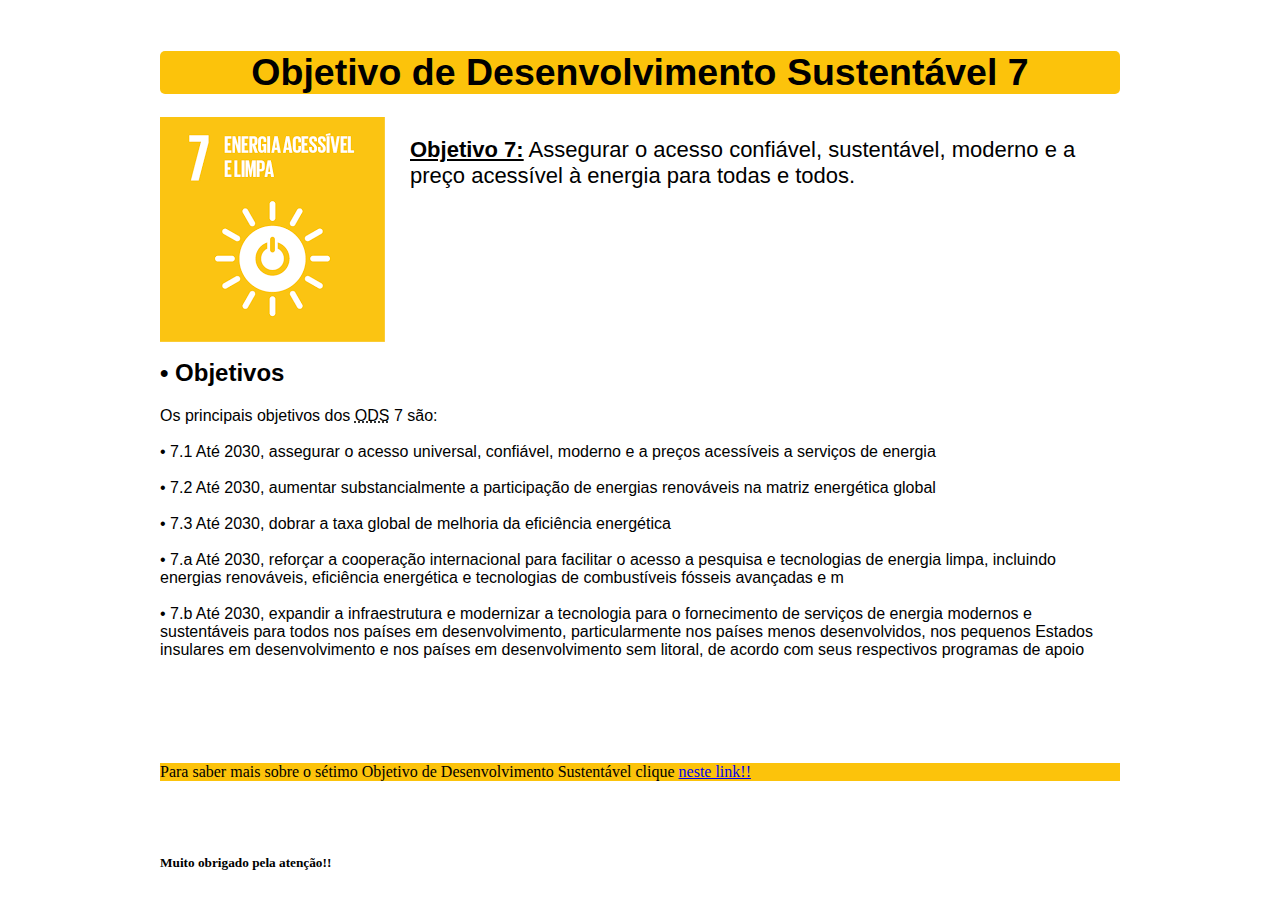
<file: index.html>
<!DOCTYPE html>
<html lang="pt-br">
    <head>
      <meta charset="UTF-8">
      <meta name="description" content="ODS 7">
      <meta name="keywords" content="ODS, ONU">
      <meta name="viewport" content="width=device-width, initial-scale=1">
      <title>Objetivo de Desenvolvimento Sustentável 7</title>
      <link rel="stylesheet" href="estilo.css" media="all">
    </head>
    <!--header-->
    <body>
      <section class="corpo">
          <br>        
        <article>
          <header>    
            <h1 id="x1">Objetivo de Desenvolvimento Sustentável 7</h1>
          </header>
          <br>
            <section class="conteudo">
              <div class="imagem">
                <img src="imagemods7.png" title="ODS 7" alt="Logotipo do sétimo Objetivo de Desenvolvimento Sustentável">
              </div> 
              <div class="texto"></div>
                  <strong><u>Objetivo 7:</u></strong>
                  Assegurar o acesso confiável,
                  sustentável, moderno e a
                  preço acessível à energia para
                  todas e todos.
              </div> 
            </section>
        </article> 
        <br>
        <br>
        <br>
        <br>
        <!--conteúdo-->
      <section class="segundo">
        <h2> &bull; Objetivos</h2>
        <p>Os principais objetivos dos <abbr title="Objetivos de Desenvolvimento Sustentável">ODS</abbr> 7 são:<br><br>
            &bull; 7.1 Até 2030, assegurar o acesso universal, confiável, moderno e a preços acessíveis a serviços de energia<br><br>
            &bull; 7.2 Até 2030, aumentar substancialmente a participação de energias renováveis na matriz energética global<br><br>
            &bull; 7.3 Até 2030, dobrar a taxa global de melhoria da eficiência energética<br><br>
            &bull; 7.a Até 2030, reforçar a cooperação internacional para facilitar o acesso a pesquisa e tecnologias de energia limpa,
            incluindo energias renováveis, eficiência energética e tecnologias de combustíveis fósseis avançadas e m<br><br>
            &bull; 7.b Até 2030, expandir a infraestrutura e modernizar a tecnologia para o fornecimento de serviços de energia modernos
            e sustentáveis para todos nos países em desenvolvimento, particularmente nos países menos desenvolvidos, nos pequenos
            Estados insulares em desenvolvimento e nos países em desenvolvimento sem litoral, de acordo com seus respectivos 
            programas de apoio</p>
      </section>
        <!--fim-->
        <br>
        <br>
        <br>
        <br>
      <footer>
        <section class="fim">
          <p>Para saber mais sobre o sétimo Objetivo de Desenvolvimento Sustentável clique <a href="https://nacoesunidas.org/tema/ods7/">neste link!!</a></p>
        </section>
        <br>
        <br>
        <h5>Muito obrigado pela atenção!!</h5>
      </footer>
    </body>
</html>
</file>
<file: estilo.css>
.corpo{
    width: 960px;
    margin: auto;
}
#x1{
    background-color: #fcc30b;
    text-align: center;
    font-family: Verdana, Geneva, Tahoma, sans-serif;
    border-radius: 5px;
    font-size: 37.5px;
    border-width: 20px;
}
.conteudo{
    display: table;
    font-family: Verdana, Geneva, Tahoma, sans-serif;
    font-size: 22px;
}
.imagem{
    display: table-cell;
    float: left;
    margin-top: -20px;
    margin-left: 0px;
    width: 150px;
    height: 150px;
}
.texto{
    display: table-column;
    float: left;
    width: 100px;
    margin-top: 40px;
    font-size: 600px;
    margin-left: 0px;
}
.segundo{
    font-family: Verdana, Geneva, Tahoma, sans-serif;
}
.fim{
    background-color: #fcc30b;
}
</file>
